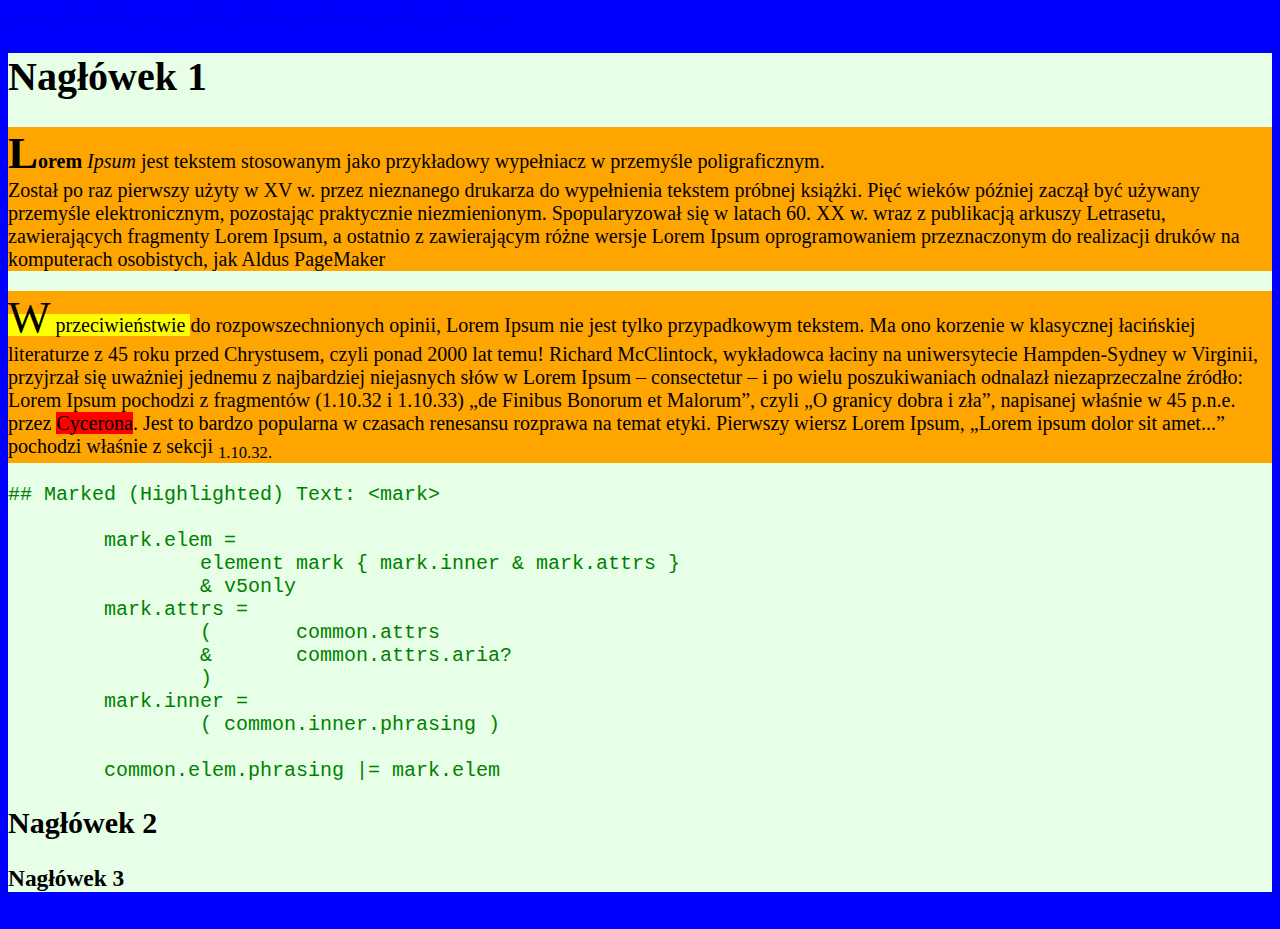
<file: index.html>
<!DOCTYPE html>
<html lang="en">
<head>
    <meta charset="UTF-8">
    <meta name = "author" content="Olga">
    <meta name ="keywords" content="html, css, javascript, kurs SDA, pierwsza strona">
    <link rel = "icon" type="image" size="16x16" href="img/favicon-16x16.png">
    <link rel = "stylesheet" type="text/css" href="style/style.css"/>
    <title>Kurs html</title>
</head>
<body>
<a href="image.html" target="zakladka">strona z obrazkiem</a>
<a href="table.html" target="zakladka">strona z tabelą</a>
<a href="contact.html" target="zakladka">formularz kontaktowy</a>
<a href=https://www.google.pl/ target="zakladka">google.pl</a>
<a href=https://www.yahoo.com/ target="zakladka">yahoo.com</a>

<div style = "background-color: #e6ffe6">


<h1>Nagłówek 1</h1>
<p><strong>Lorem </strong> <em>Ipsum</em> jest tekstem stosowanym jako przykładowy wypełniacz w przemyśle poligraficznym. <br/> Został po raz pierwszy
    użyty w XV w. przez nieznanego drukarza do wypełnienia tekstem próbnej książki. Pięć wieków później zaczął być
    używany przemyśle elektronicznym, pozostając praktycznie niezmienionym. Spopularyzował się w latach 60. XX w. wraz z
    publikacją arkuszy Letrasetu, zawierających fragmenty Lorem Ipsum, a ostatnio z zawierającym różne wersje Lorem
    Ipsum oprogramowaniem przeznaczonym do realizacji druków na komputerach osobistych, jak Aldus PageMaker</p>
<div><p>
    <mark>W przeciwieństwie </mark> do rozpowszechnionych opinii, Lorem Ipsum nie jest tylko przypadkowym tekstem. Ma ono korzenie w
    klasycznej łacińskiej literaturze z 45 roku przed Chrystusem, czyli ponad 2000 lat temu! Richard McClintock,
    wykładowca łaciny na uniwersytecie Hampden-Sydney w Virginii, przyjrzał się uważniej jednemu z najbardziej
    niejasnych słów w Lorem Ipsum – consectetur – i po wielu poszukiwaniach odnalazł niezaprzeczalne źródło: Lorem Ipsum
    pochodzi z fragmentów (1.10.32 i 1.10.33) „de Finibus Bonorum et Malorum”, czyli „O granicy dobra i zła”, napisanej
    właśnie w 45 p.n.e. przez <span style="background-color: red">Cycerona</span>. Jest to bardzo popularna w czasach renesansu rozprawa na temat etyki. Pierwszy
    wiersz Lorem Ipsum, „Lorem ipsum dolor sit amet...” pochodzi właśnie z sekcji <sub>1.10.32.</sub> </p></div>
<p>
    <pre>## Marked (Highlighted) Text: &#60;mark>

	mark.elem =
		element mark { mark.inner & mark.attrs }
		& v5only
	mark.attrs =
		(	common.attrs
		&	common.attrs.aria?
		)
	mark.inner =
		( common.inner.phrasing )

	common.elem.phrasing |= mark.elem </pre>
</p>
    <p> </p>
<h2>Nagłówek 2</h2>
<h3>Nagłówek 3</h3>
</div>
</body>
</html>
</file>
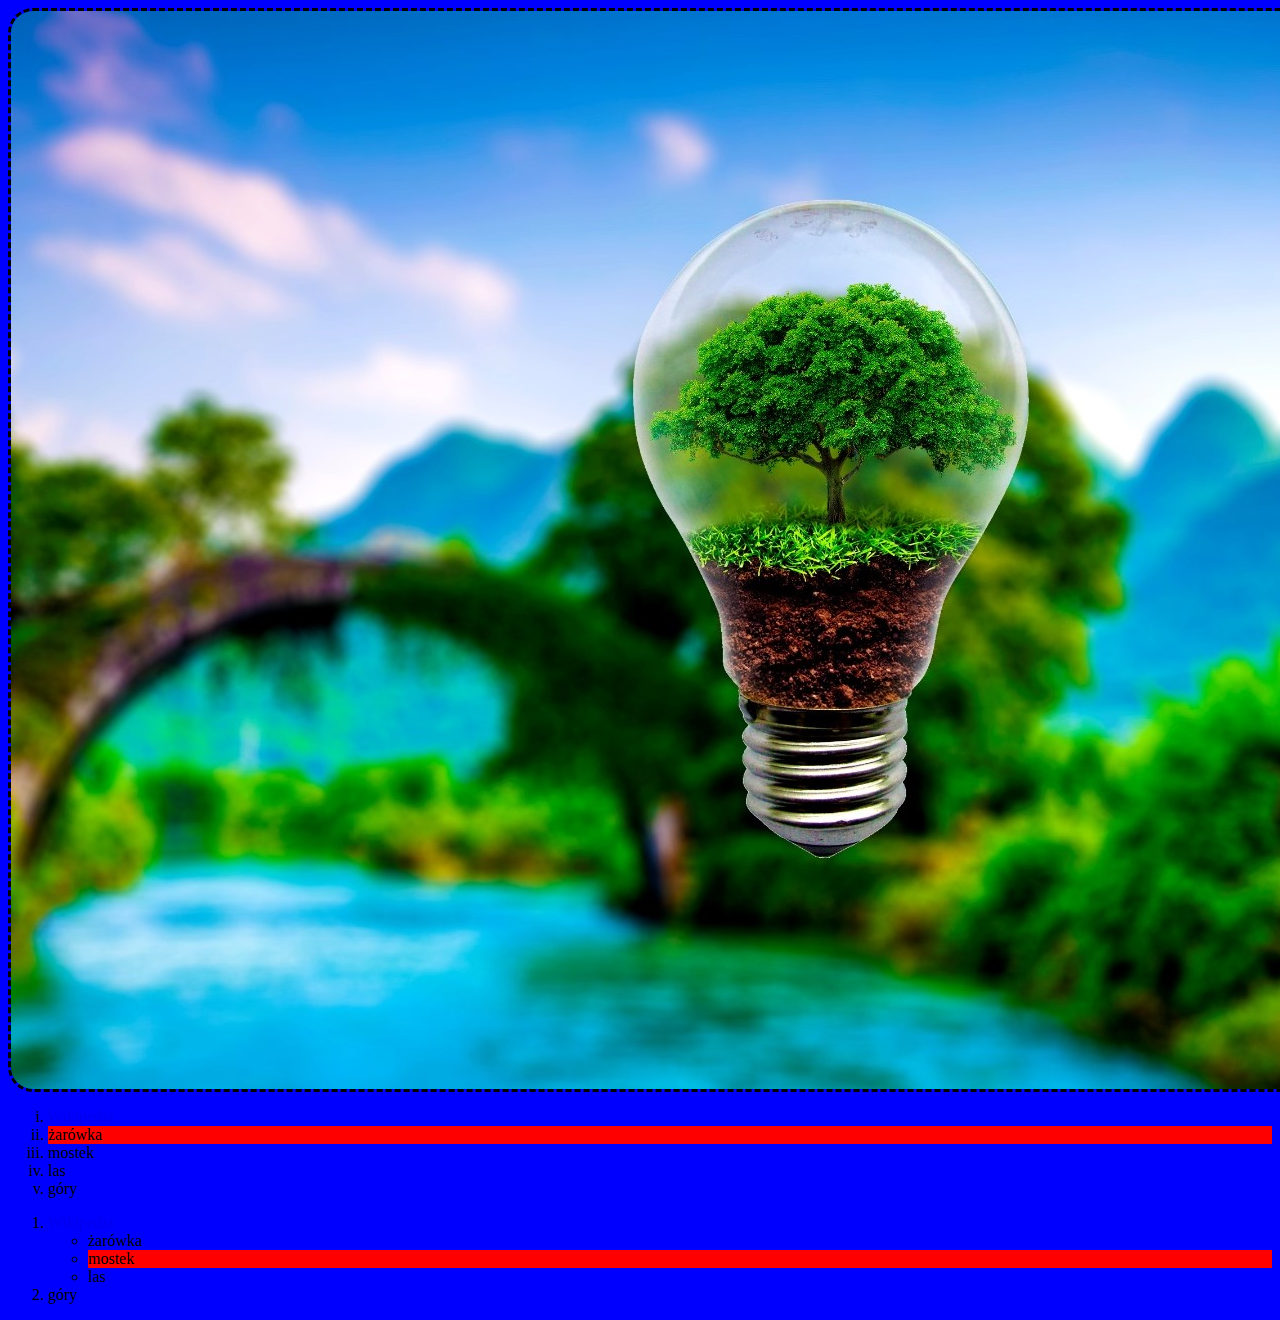
<file: image.html>
<!DOCTYPE html>
<html lang="en">
<head>
    <meta charset="UTF-8">
    <meta name = "author" content="Olga">
    <meta name ="keywords" content="html, css, javascript, kurs SDA, pierwsza strona, image">
    <link rel = "icon" type="image" size="16x16" href="img/favicon-16x16.png">
    <link rel = "stylesheet" type="text/css" href="style/style.css"/>
    <title>Strona z obrazkiem</title>

</head>

<body>
<img src = "img/landscape.jpg" alt = "Landscape"/>
<ul class="lista">
    <li><a href=http://wikipedia.pl target="zakladka">Wikipedia</a></li>
    <li>żarówka</li>
    <li>mostek</li>
    <li>las</li>
    <li>góry</li>
</ul>
<ol>
    <li><a href=http://wikipedia.pl target="zakladka">Wikipedia</a></li>
    <ul><li>żarówka</li>
    <li>mostek</li>
    <li>las</li></ul>
    <li>góry</li>
</ol>

</body>
</html>
</file>
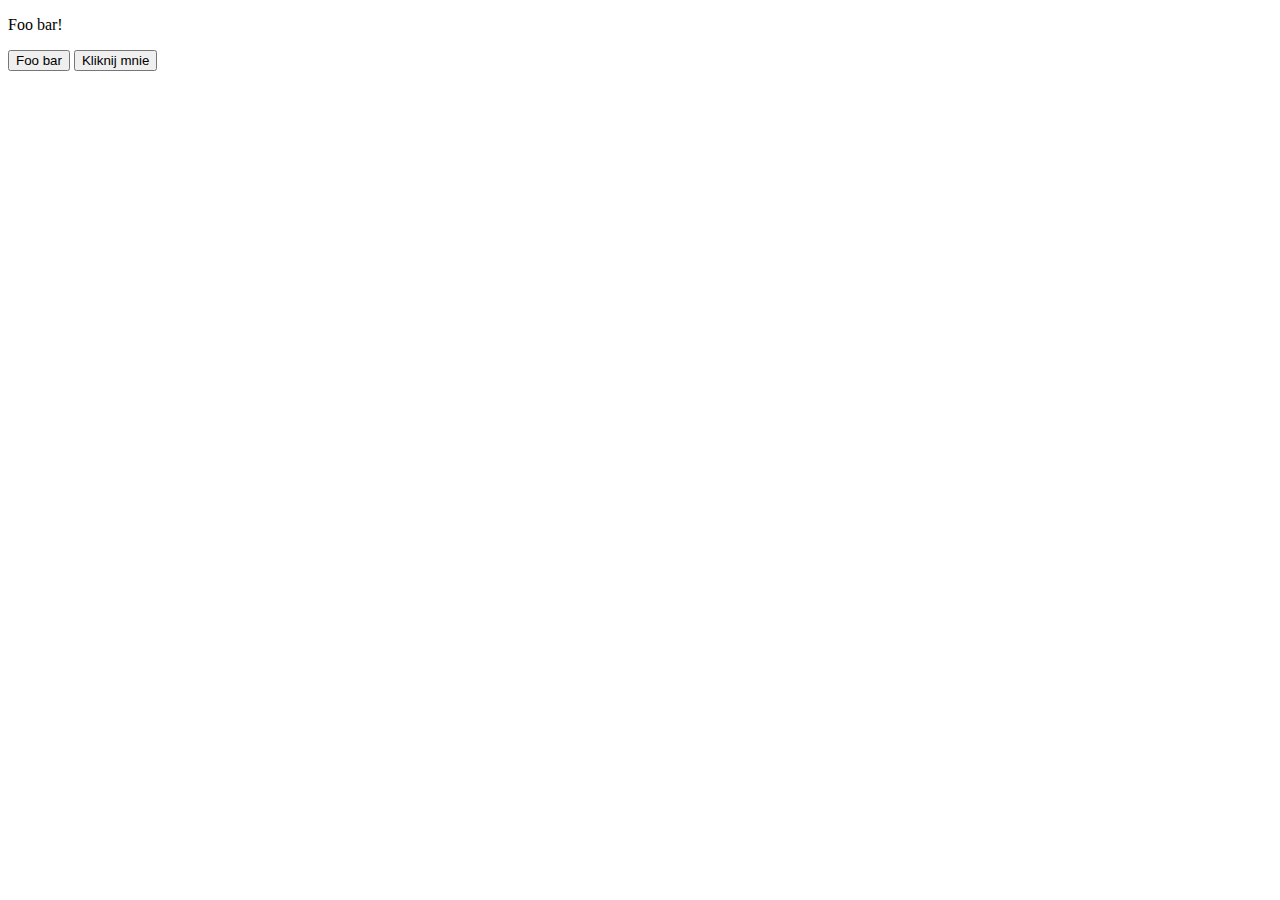
<file: javasript.html>
<!DOCTYPE html>
<html lang="en">
<head>
    <meta charset="UTF-8">
    <title>Java script</title>
</head>
<body>

<p id="foobar">Foo bar!</p>
<button onclick="swap()">Foo bar</button>
<button onclick="alertFunction()">Kliknij mnie</button>
<script>
<!--    alert("Hello world!");-->
<!--    console.log("Hello world!");-->

function  alertFunction(){
alert("Test");
}

function swap(){
    let elementById = document.getElementById("foobar");
    if(elementById.innerHTML === "Foo bar!"){
        elementById.innerHTML = "Bar foo!";
    }else{
        elementById.innerHTML = "Foo bar!";
    }
}

</script>

</body>
</html>
</file>
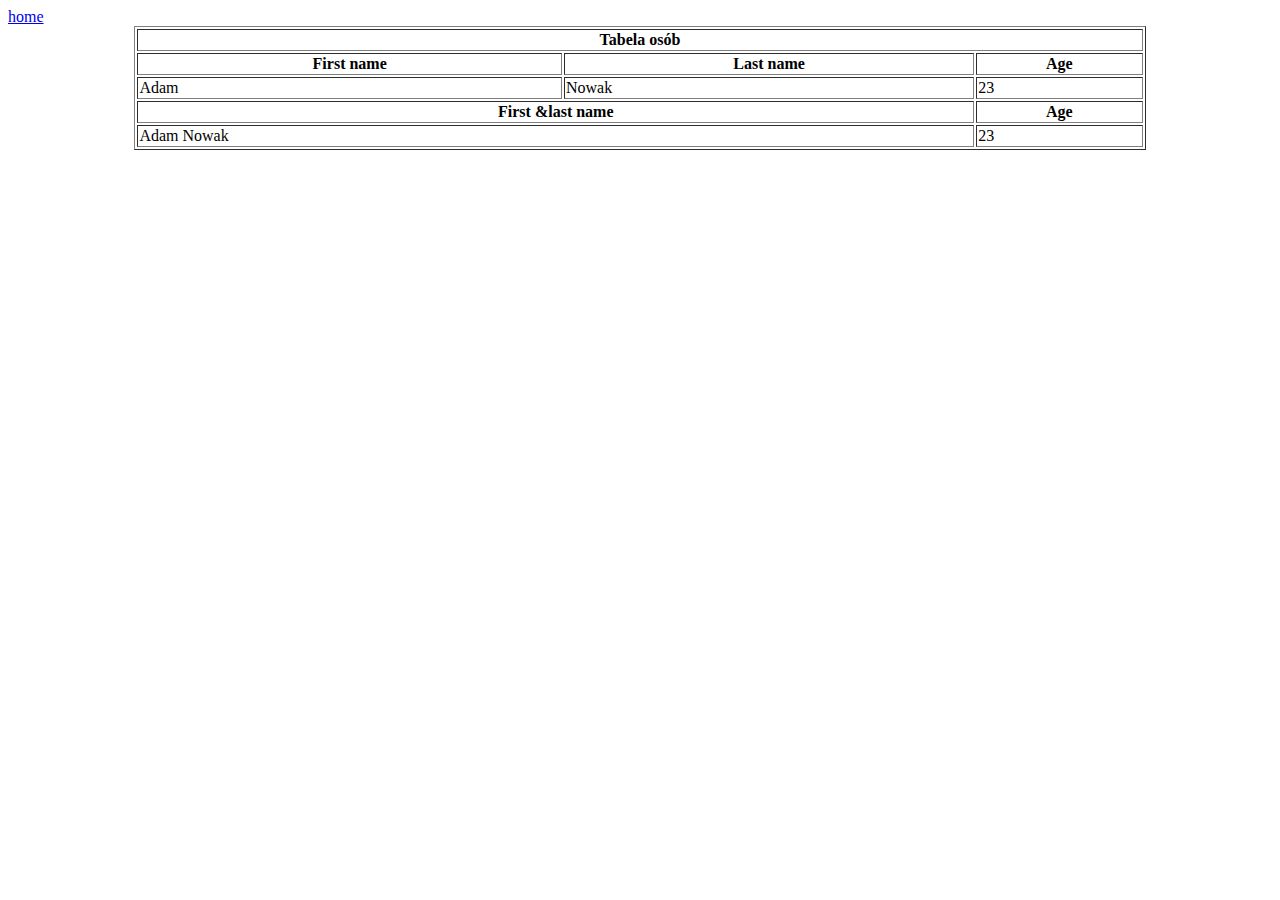
<file: table.html>
<!DOCTYPE html>
<html lang="en">
<head>
    <meta charset="UTF-8">
    <meta name = "author" content="Olga">
    <meta name ="keywords" content="html, css, javascript, kurs SDA, pierwsza strona, image, tabela">
    <link rel = "icon" type="image" size="16x16" href="img/favicon-16x16.png">
    <title>Strona z tabelą</title>
</head>
<body>
<a href="index.html" target="zakladka">home</a>

<table align="center" width="80%" border="1">
    <tr>
    <th colspan="3">Tabela osób</th>
    </tr>

    <try>
        <th>First name</th>
        <th>Last name</th>
        <th>Age</th>
    </try>
    <tr>
        <td>Adam</td>
        <td>Nowak</td>
        <td>23</td>
    </tr>
    <tr>
        <th colspan="2">First &last name</th>
        <th>Age</th>
    </tr>
    <tr>
        <td colspan="2">Adam Nowak</td>
        <td>23</td>
    </tr>


</table>
</body>
</html>
</file>
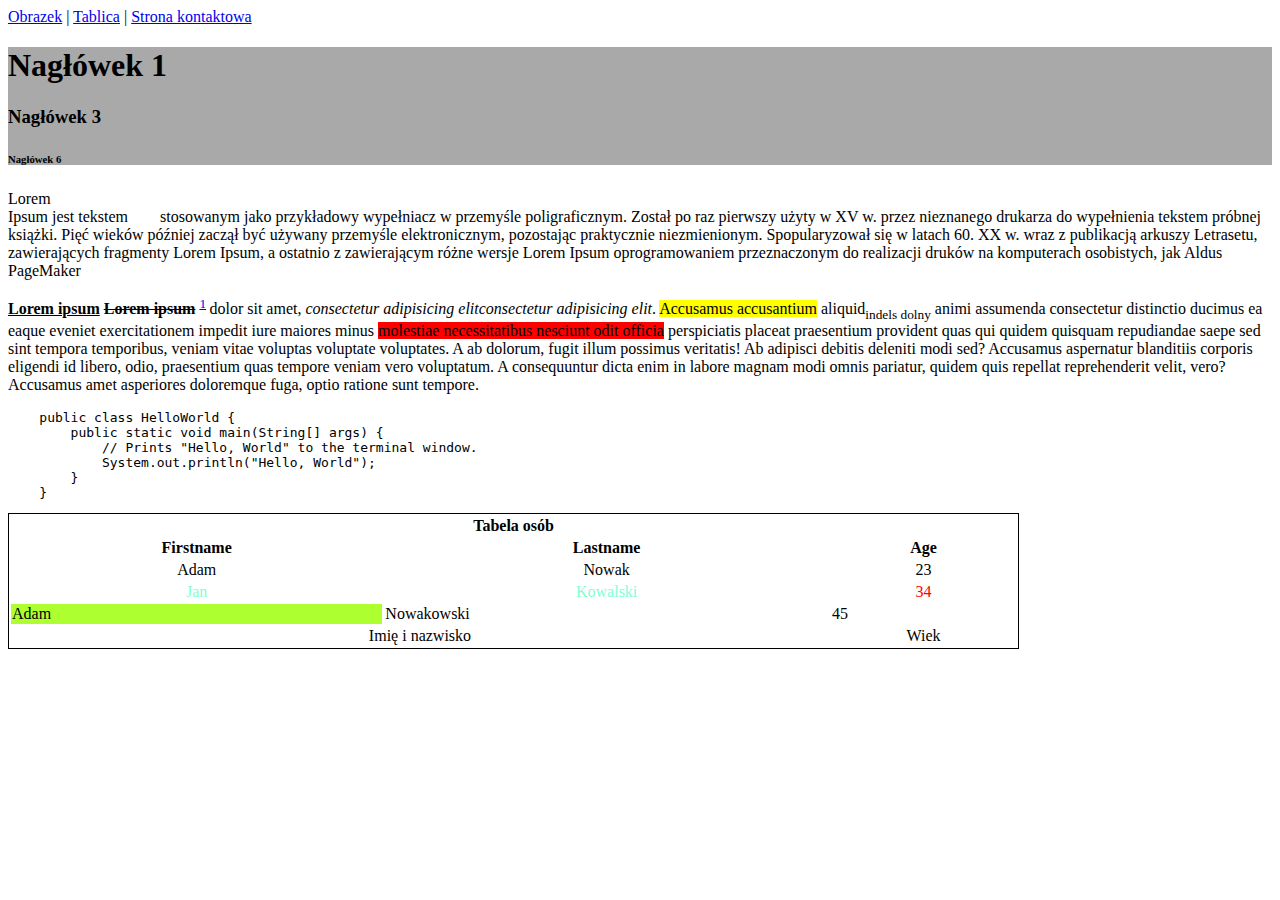
<file: zabawa-selektorami.html>
<!DOCTYPE html>
<html lang="en">
<head>
    <meta charset="UTF-8">
    <title>Selektory w praktyce</title>
    <meta name="author" content="Łukasz Reszka"/>
    <meta name="keywords" content="html, css, javascript, kurs sda"/>
    <link rel="stylesheet" type="text/css" href="style/selektory.css"/>
</head>
<body>

<nav>
    <a href="image.html">Obrazek</a> |
    <a href="table.html">Tablica</a> |
    <a href="contact.html">Strona kontaktowa</a>
</nav>
<div style="background-color: darkgray">
    <h1>Nagłówek 1</h1>
    <h3>Nagłówek 3</h3>
    <h6>Nagłówek 6</h6>
</div>
<p>
    Lorem<br/>
    Ipsum
    jest
    tekstem&nbsp;&nbsp;&nbsp;&nbsp;&nbsp;&nbsp;&nbsp;&nbsp;stosowanym jako przykładowy wypełniacz w przemyśle poligraficznym. Został po raz pierwszy użyty w XV w. przez nieznanego drukarza do
    wypełnienia tekstem próbnej
    książki.
    Pięć wieków później zaczął być używany przemyśle elektronicznym, pozostając praktycznie niezmienionym. Spopularyzował się w latach 60. XX w. wraz z publikacją arkuszy Letrasetu, zawierających
    fragmenty Lorem Ipsum, a ostatnio z zawierającym różne wersje Lorem Ipsum oprogramowaniem przeznaczonym do realizacji druków na komputerach osobistych, jak Aldus PageMaker
</p>
<p>
    <u><strong>Lorem ipsum</strong></u> <s><b>Lorem ipsum</b></s>
    <sup>
        <a href="https://pl.wikipedia.org/wiki/Lorem_ipsum" target="_blank">1</a>
    </sup>
    dolor sit amet, <em>consectetur adipisicing elit</em><i>consectetur adipisicing elit</i>.
    <mark>Accusamus accusantium</mark>
    aliquid<sub>indels dolny</sub> animi assumenda consectetur distinctio ducimus ea eaque eveniet exercitationem
    impedit
    iure
    maiores minus
    <span style="background-color: red">molestiae necessitatibus nesciunt odit officia</span> perspiciatis placeat praesentium provident quas qui quidem quisquam repudiandae saepe sed sint tempora
    temporibus,
    veniam vitae
    voluptas
    voluptate
    voluptates. A ab dolorum, fugit illum possimus veritatis! Ab adipisci debitis deleniti modi sed? Accusamus aspernatur blanditiis corporis eligendi id libero, odio, praesentium quas tempore veniam
    vero voluptatum. A consequuntur dicta enim in labore magnam modi omnis pariatur, quidem quis repellat reprehenderit velit, vero? Accusamus amet asperiores doloremque fuga, optio ratione sunt
    tempore.
</p>

<pre>
    public class HelloWorld {
        public static void main(String[] args) {
            // Prints "Hello, World" to the terminal window.
            System.out.println("Hello, World");
        }
    }
</pre>


<table>
    <tr>
        <th colspan="3">Tabela osób</th>
    </tr>
    <tr>
        <th>Firstname</th>
        <th>Lastname</th>
        <th>Age</th>
    </tr>
    <tr align="center">
        <td>Adam</td>
        <td>Nowak</td>
        <td>23</td>
    </tr>
    <tr align="center">
        <td class="mojeKlasa">Jan</td>
        <td class="mojeKlasa">Kowalski</td>
        <td class="mojeKlasa drugaKlasa">34</td>
    </tr>
    <tr>
        <td id="identyfikator">Adam</td>
        <td>Nowakowski</td>
        <td>45</td>
    </tr>
    <tr align="center">
        <td colspan="2">Imię i nazwisko</td>
        <td>Wiek</td>
    </tr>
</table>


</body>
</html>
</body>
</file>
<file: style/style.css>
body{
background-color: blue;
}

p{
background-color: orange;

}

div{
font-size: 20px
}

pre{
color: green

}

img{
margin: auto;
display: block;
border-color: black;
border-width: medium;
border-style: dashed;
border-radius: 25px;
/* śdnica zaokrąglenia rogów 25 pikseli*/
}

.lista{
list-style-type: lower-roman;
list-style-possition: inside;
top: 2px;
right: 450px
visibility: visible;
}

a{
    text-decoration: none;
}

a:link{ /*ostylowanie nieodwiedzonego linku*/
color: #green;
}

a:visited{
color: orange;
}

a:hover{ /*stan gdy najedziemy myszką na link*/
color: olive;
margin-top: 5px;
margin-left: 2px;
font-weight: bold;
}

a:active{ /*stan gdy klikamy na link*/
    color: black;
}

p:first-letter {
    font-size: 45px;
}

li:nth-child(2){
background-color: red;
}
</file>
<file: style/selektory.css>
table{
    border: 1px solid;
    width: 80%;
}

#identyfikator {
    background-color: greenyellow;
    }

    .mojeKlasa {
    color: aquamarine;
    }

    .mojeKlasa.drugaKlasa{
        color: red;
    }
</file>
